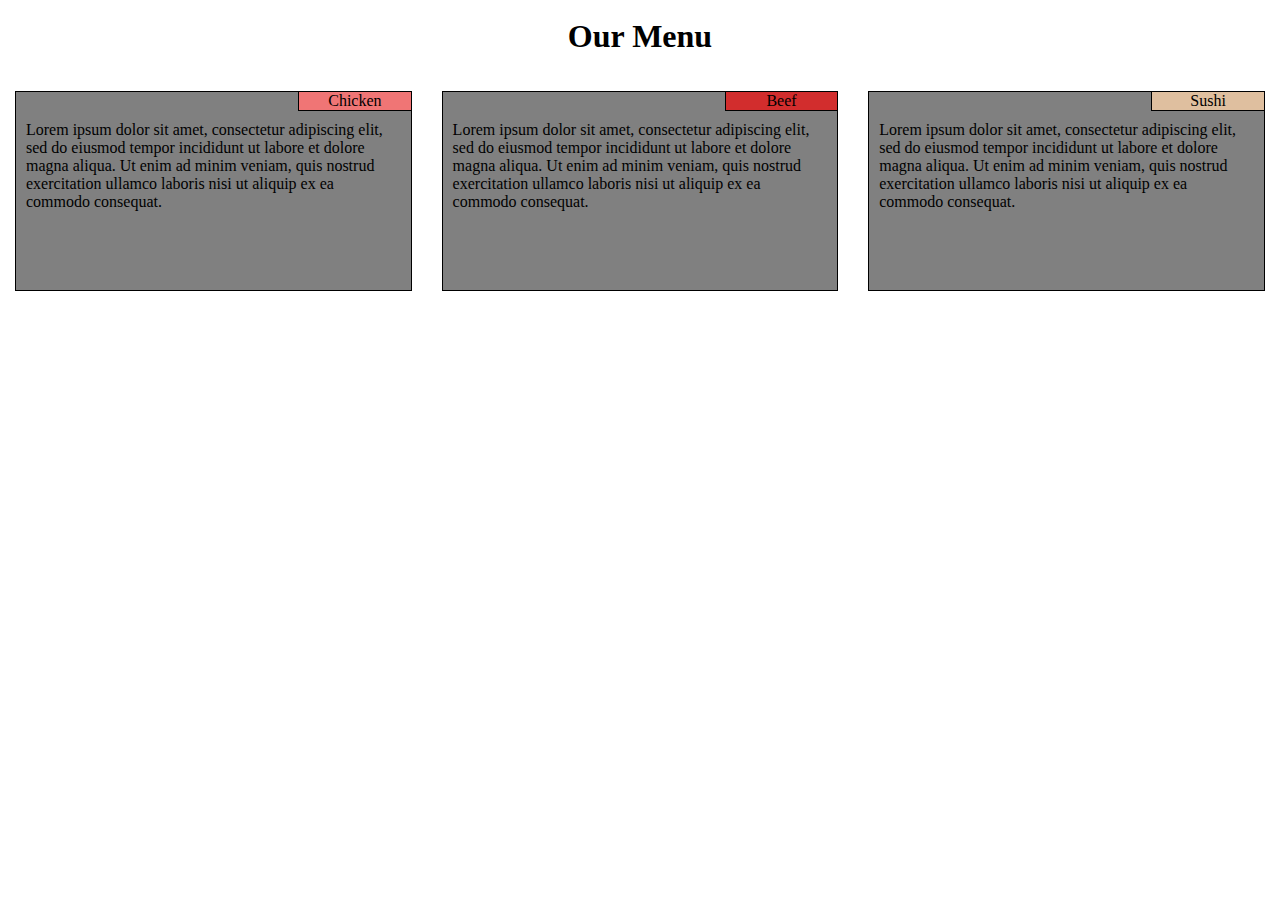
<file: module2-solution/index.html>
<!DOCTYPE html>
<html>
<head>
<meta charset="utf-8">
<meta name="viewport" content="width=device-width, initial-scale=1">
<title>Responsive Layout</title>
<link rel="stylesheet" href="css/styles.css">
</head>
<body>
<br>
<h1>Our Menu</h1>
<br>
<br>
<div class="row1">
  <div class="col-lg-4 col-md-5 col-md-6">
    <div class="box">
      <div id="title1">
        Chicken
      </div>
      <p>
      Lorem ipsum dolor sit amet, consectetur adipiscing elit, sed do eiusmod tempor incididunt ut labore et dolore magna aliqua. Ut enim ad minim veniam, quis nostrud exercitation ullamco laboris nisi ut aliquip ex ea commodo consequat.
       </p>
    </div>
  </div>
  <div class="col-lg-4 col-md-5 col-md-6">
      <div class="box">
        <div id="title2">
          Beef
        </div>
        <p>
        Lorem ipsum dolor sit amet, consectetur adipiscing elit, sed do eiusmod tempor incididunt ut labore et dolore magna aliqua. Ut enim ad minim veniam, quis nostrud exercitation ullamco laboris nisi ut aliquip ex ea commodo consequat.
         </p>
        </div>
  </div>
</div>
<div class="row2">
  <div class="col-lg-4 col-md-5 col-md-12">
    <div class="box">
      <div id="title3">
        Sushi
      </div>
      <p>
      Lorem ipsum dolor sit amet, consectetur adipiscing elit, sed do eiusmod tempor incididunt ut labore et dolore magna aliqua. Ut enim ad minim veniam, quis nostrud exercitation ullamco laboris nisi ut aliquip ex ea commodo consequat.
       </p>
    </div>
  </div>
</div>
</body>
</html>
</file>
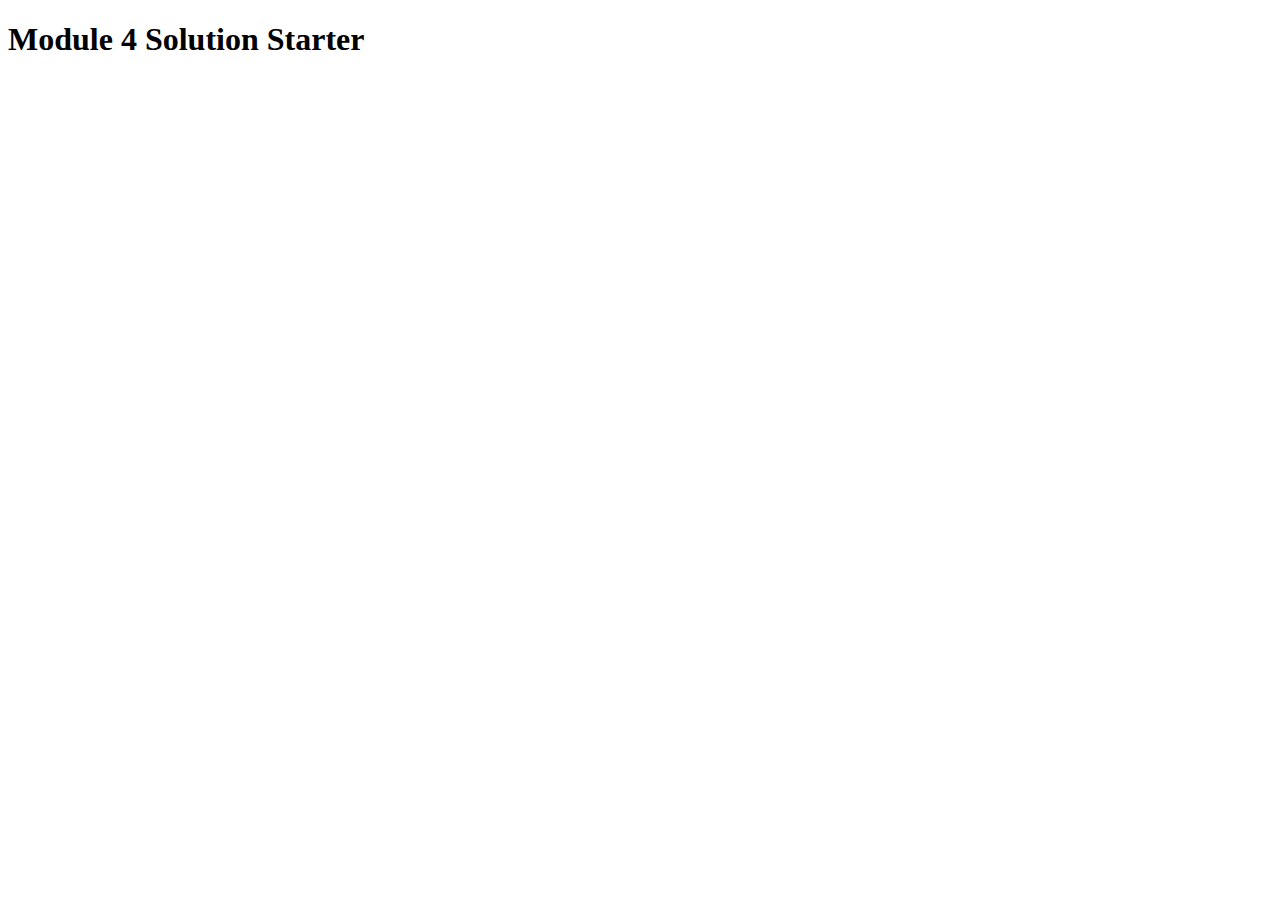
<file: module4-solution/index.html>
<!DOCTYPE html>
<html>
<head>
  <meta charset="utf-8">
  <title>Module 4 Solution Starter</title>
  <script src="SpeakHello.js"></script>
  <script src="SpeakGoodBye.js"></script>
  <script src="script.js"></script>
</head>
<body>
  <h1>Module 4 Solution Starter</h1>
</body>
</html>
</file>
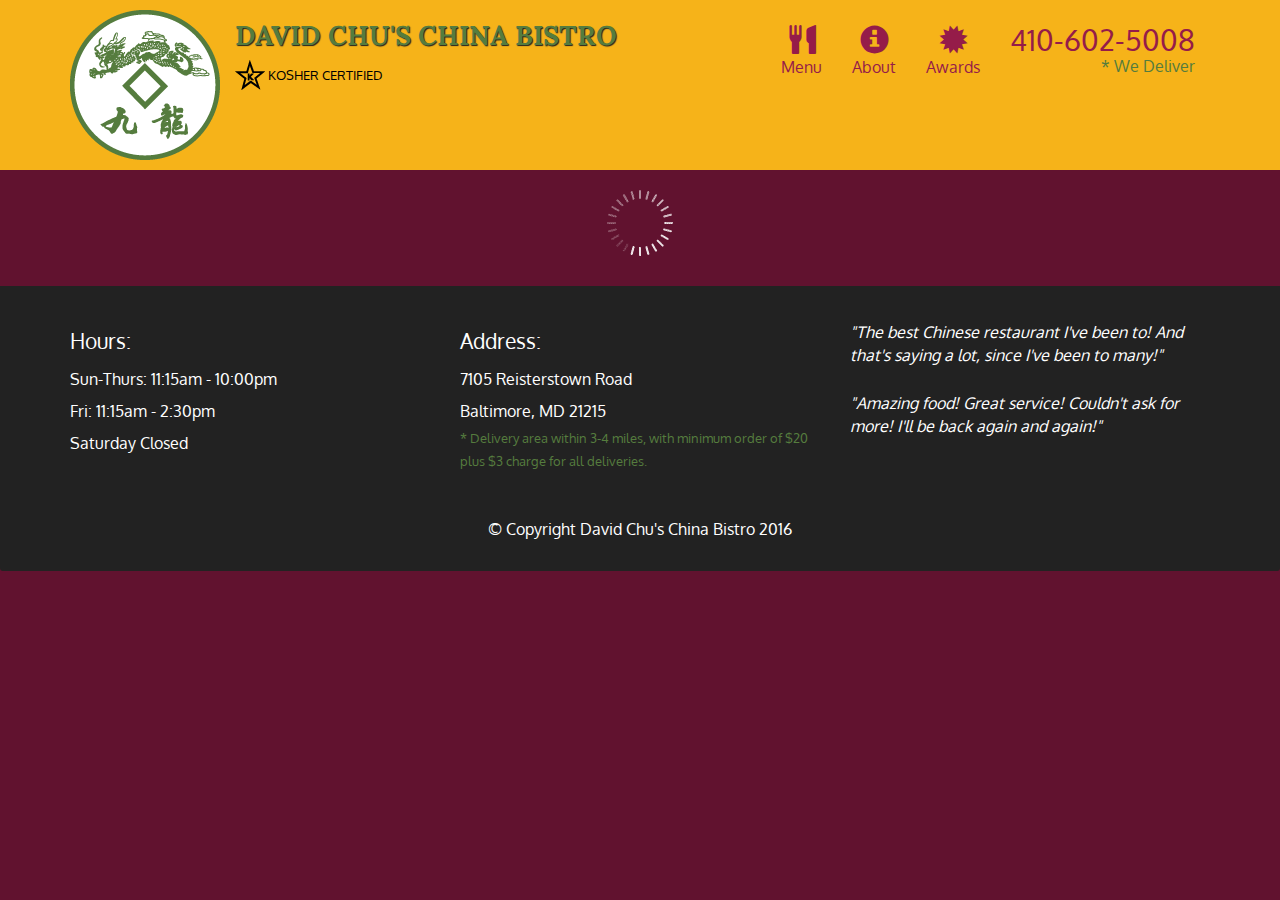
<file: module5-solution/assignment5-solution-starter/index.html>
<!doctype html>
<html lang="en">
  <head>
    <meta charset="utf-8">
    <meta http-equiv="X-UA-Compatible" content="IE=edge">
    <meta name="viewport" content="width=device-width, initial-scale=1">
    <title>David Chu's China Bistro</title>
    <link rel="stylesheet" href="css/bootstrap.min.css">
    <link rel="stylesheet" href="css/styles.css">
    <link href='https://fonts.googleapis.com/css?family=Oxygen:400,300,700' rel='stylesheet' type='text/css'>
    <link href='https://fonts.googleapis.com/css?family=Lora' rel='stylesheet' type='text/css'>
  </head>
<body>
  <header>
    <nav id="header-nav" class="navbar navbar-default">
      <div class="container">
        <div class="navbar-header">
          <a href="index.html" class="pull-left visible-md visible-lg">
            <div id="logo-img" alt="Logo image"></div>
          </a>

          <div class="navbar-brand">
            <a href="index.html"><h1>David Chu's China Bistro</h1></a>
            <p>
              <img src="images/star-k-logo.png" alt="Kosher certification">
              <span>Kosher Certified</span>
            </p>
          </div>

          <button id="navbarToggle" type="button" class="navbar-toggle collapsed" data-toggle="collapse" data-target="#collapsable-nav" aria-expanded="false">
            <span class="sr-only">Toggle navigation</span>
            <span class="icon-bar"></span>
            <span class="icon-bar"></span>
            <span class="icon-bar"></span>
          </button>
        </div>
        
        <div id="collapsable-nav" class="collapse navbar-collapse">
           <ul id="nav-list" class="nav navbar-nav navbar-right">
            <li id="navHomeButton" class="visible-xs active">
              <a href="index.html">
                <span class="glyphicon glyphicon-home"></span> Home</a>
            </li>
            <li id="navMenuButton">
              <a href="#" onclick="$dc.loadMenuCategories();">
                <span class="glyphicon glyphicon-cutlery"></span><br class="hidden-xs"> Menu</a>
            </li>
            <li>
              <a href="#">
                <span class="glyphicon glyphicon-info-sign"></span><br class="hidden-xs"> About</a>
            </li>
            <li>
              <a href="#">
                <span class="glyphicon glyphicon-certificate"></span><br class="hidden-xs"> Awards</a>
            </li>
            <li id="phone" class="hidden-xs">
              <a href="tel:410-602-5008">
                <span>410-602-5008</span></a><div>* We Deliver</div>
            </li>
          </ul><!-- #nav-list -->
        </div><!-- .collapse .navbar-collapse -->
      </div><!-- .container -->
    </nav><!-- #header-nav -->
  </header>

  <div id="call-btn" class="visible-xs">
    <a class="btn" href="tel:410-602-5008">
    <span class="glyphicon glyphicon-earphone"></span>
    410-602-5008
    </a>
  </div>
  <div id="xs-deliver" class="text-center visible-xs">* We Deliver</div>

  <div id="main-content" class="container"></div>

  <footer class="panel-footer">
    <div class="container">
      <div class="row">
        <section id="hours" class="col-sm-4">
          <span>Hours:</span><br>
          Sun-Thurs: 11:15am - 10:00pm<br>
          Fri: 11:15am - 2:30pm<br>
          Saturday Closed
          <hr class="visible-xs">
        </section>
        <section id="address" class="col-sm-4">
          <span>Address:</span><br>
          7105 Reisterstown Road<br>
          Baltimore, MD 21215
          <p>* Delivery area within 3-4 miles, with minimum order of $20 plus $3 charge for all deliveries.</p>
          <hr class="visible-xs">
        </section>
        <section id="testimonials" class="col-sm-4">
          <p>"The best Chinese restaurant I've been to! And that's saying a lot, since I've been to many!"</p>
          <p>"Amazing food! Great service! Couldn't ask for more! I'll be back again and again!"</p>
        </section>
      </div>
      <div class="text-center">&copy; Copyright David Chu's China Bistro 2016</div>
    </div>
  </footer>

  <!-- jQuery (Bootstrap JS plugins depend on it) -->
  <script src="js/jquery-2.1.4.min.js"></script>
  <script src="js/bootstrap.min.js"></script>
  <script src="js/ajax-utils.js"></script>
  <script src="js/script.js"></script>
</body>
</html>
</file>
<file: module2-solution/css/styles.css>
* {
  box-sizing: border-box;
  margin: 0;
  padding: 0;
}

h1 {
  font-size: 75%
  margin-bottom: 15px;
  text-align: center;
}


.box {

    border: 1px solid black;
    background-color: gray;
    height: 200px;
    margin-right: 15px;
    margin-left: 15px;
    margin-bottom: 15px;
    position:relative;
    font-family: cursive;
    color: black;
    padding-left: 10px;
    padding-right: 10px;
}

#title1, #title2, #title3 {
  position: relative;
  top: 10px;
  left: 10px;
  color: black;
  margin-top: -10px;
  margin-bottom: 10px;
  margin-left: 70%;
  text-align: center;
  border-left: 1px solid black;
  border-bottom: 1px solid black;
  overflow: hidden;
}


#title1 {
	 background-color: #f07575;
}

#title2 {
	background-color: #d22d2d;
}

#title3 {
	background-color: #dfbf9f;
}

p {
  margin-top: 20px;
}

/* Simple Responsive Framework. */


/********** Large devices only **********/
@media (min-width: 992px) {
  .col-lg-1, .col-lg-2, .col-lg-3, .col-lg-4, .col-lg-5, .col-lg-6, .col-lg-7, .col-lg-8, .col-lg-9, .col-lg-10, .col-lg-11, .col-lg-12 {
    float: left;
  }
  .col-lg-1 {
    width: 8.33%;
  }
  .col-lg-2 {
    width: 16.66%;
  }
  .col-lg-3 {
    width: 25%;
  }
  .col-lg-4 {
    width: 33.33%;
  }
  .col-lg-5 {
    width: 41.66%;
  }
  .col-lg-6 {
    width: 50%;
  }
  .col-lg-7 {
    width: 58.33%;
  }
  .col-lg-8 {
    width: 66.66%;
  }
  .col-lg-9 {
    width: 74.99%;
  }
  .col-lg-10 {
    width: 83.33%;
  }
  .col-lg-11 {
    width: 91.66%;
  }
  .col-lg-12 {
    width: 100%;
  }
}

/********** Medium devices only **********/
@media (min-width: 768px) and (max-width: 991px) {
  .col-md-1, .col-md-2, .col-md-3, .col-md-4, .col-md-5, .col-md-6, .col-md-7, .col-md-8, .col-md-9, .col-md-10, .col-md-11, .col-md-12 {
    float: left;
  }
  .col-md-1 {
    width: 8.33%;
  }
  .col-md-2 {
    width: 16.66%;
  }
  .col-md-3 {
    width: 25%;
  }
  .col-md-4 {
    width: 33.33%;
  }
  .col-md-5 {
    width: 41.66%;
  }
  .col-md-6 {
    width: 50%;
  }
  .col-md-7 {
    width: 58.33%;
  }
  .col-md-8 {
    width: 66.66%;
  }
  .col-md-9 {
    width: 74.99%;
  }
  .col-md-10 {
    width: 83.33%;
  }
  .col-md-11 {
    width: 91.66%;
  }
  .col-md-12 {
    width: 100%;
  }
}

/********** Small devices only **********/
@media (min-width: 768px) and (max-width: 991px) {
  .col-md-1, .col-md-2, .col-md-3, .col-md-4, .col-md-5, .col-md-6, .col-md-7, .col-md-8, .col-md-9, .col-md-10, .col-md-11, .col-md-12 {
    float: center;
  }
  .col-md-1 {
    width: 8.33%;
  }
  .col-md-2 {
    width: 16.66%;
  }
  .col-md-3 {
    width: 25%;
  }
  .col-md-4 {
    width: 33.33%;
  }
  .col-md-5 {
    width: 41.66%;
  }
  .col-md-6 {
    width: 50%;
  }
  .col-md-7 {
    width: 58.33%;
  }
  .col-md-8 {
    width: 66.66%;
  }
  .col-md-9 {
    width: 74.99%;
  }
  .col-md-10 {
    width: 83.33%;
  }
  .col-md-11 {
    width: 91.66%;
  }
  .col-md-12 {
    width: 100%;
  }
}
</file>
<file: module5-solution/assignment5-solution-starter/css/styles.css>
body {
  font-size: 16px;
  color: #fff;
  background-color: #61122f;
  font-family: 'Oxygen', sans-serif;
}

/** HEADER **/
#header-nav {
  background-color: #f6b319;
  border-radius: 0;
  border: 0;
}

#logo-img {
  background: url('../images/restaurant-logo_large.png') no-repeat;
  width: 150px;
  height: 150px;
  margin: 10px 15px 10px 0;
}

.navbar-brand {
  padding-top: 25px;
}
.navbar-brand h1 { /* Restaurant name */
  font-family: 'Lora', serif;
  color: #557c3e;
  font-size: 1.5em;
  text-transform: uppercase;
  font-weight: bold;
  text-shadow: 1px 1px 1px #222;
  margin-top: 0;
  margin-bottom: 0;
  line-height: .75;
}
.navbar-brand a:hover, .navbar-brand a:focus {
  text-decoration: none;
}
.navbar-brand p { /* Kosher cert */
  color: #000;
  text-transform: uppercase;
  font-size: .7em;
  margin-top: 15px;
}
.navbar-brand p span { /* Star-K */
  vertical-align: middle;
}

#nav-list {
  margin-top: 10px;
}
#nav-list a {
  color: #951C49;
  text-align: center;
}
#nav-list a:hover {
  background: #E7E7E7;
}
#nav-list a span {
  font-size: 1.8em;
}

#phone {
  margin-top: 5px;
}
#phone a { /* Phone number */
  text-align: right;
  padding-bottom: 0;
}
#phone div { /* We Deliver */
  color: #557c3e;
  text-align: right;
  padding-right: 15px;
}

.navbar-header button.navbar-toggle, .navbar-header .icon-bar {
  border: 1px solid #61122f;
}
.navbar-header button.navbar-toggle {
  clear: both;
  margin-top: -30px;
}
/* END HEADER */

/* FOOTER */
.panel-footer {
  margin-top: 30px;
  padding-top: 35px;
  padding-bottom: 30px;
  background-color: #222;
  border-top: 0;
}
.panel-footer div.row {
  margin-bottom: 35px;
}
#hours, #address {
  line-height: 2;
}
#hours > span, #address > span {
  font-size: 1.3em;
}
#address p {
  color: #557c3e;
  font-size: .8em;
  line-height: 1.8;
}
#testimonials {
  font-style: italic;
}
#testimonials p:nth-child(2) {
  margin-top: 25px;
}
/* END FOOTER */



/* HOME PAGE */
.container .jumbotron {
  box-shadow: 0 0 50px #3F0C1F;
  border: 2px solid #3F0C1F;
}

#menu-tile, #specials-tile, #map-tile {
  height: 250px;
  width: 100%;
  margin-bottom: 15px;
  position: relative;
  border: 2px solid #3F0C1F;
  overflow: hidden;
}
#menu-tile:hover, #specials-tile:hover, #map-tile:hover {
  box-shadow: 0 1px 5px 1px #cccccc;
}
#menu-tile {
  background: url('../images/menu-tile.jpg') no-repeat;
  background-position: center;
}
#specials-tile {
  background: url('../images/specials-tile.jpg') no-repeat;
  background-position: center;
}
#menu-tile span, #specials-tile span, #map-tile span {
  position: absolute;
  bottom: 0;
  right: 0;
  width: 100%;
  text-align: center;
  font-size: 1.6em;
  text-transform: uppercase;
  background-color: #000;
  color: #fff;
  opacity: .8;
}
/* END HOME PAGE */

/* MENU CATEGORIES PAGE */
.category-tile { 
  position: relative;
  border: 2px solid #3F0C1F;
  overflow: hidden;
  width: 200px;
  height: 200px;
  margin: 0 auto 15px;
}
.category-tile span {
  position: absolute;
  bottom: 0;
  right: 0;
  width: 100%;
  text-align: center;
  font-size: 1.2em;
  text-transform: uppercase;
  background-color: #000;
  color: #fff;
  opacity: .8;
}
.category-tile:hover {
  box-shadow: 0 1px 5px 1px #cccccc;
}

#menu-categories-title + div {
  margin-bottom: 50px;
}
/* END MENU CATEGORIES PAGE */

/* SINGLE CATEGORY PAGE */
.menu-item-tile {
  margin-bottom: 25px;
}
.menu-item-tile hr {
  width: 80%;
}
.menu-item-tile .menu-item-price {
  font-size: 1.1em;
  text-align: right;
  margin-top: -15px;
  margin-right: -15px;
}
.menu-item-tile .menu-item-price span {
  font-size: .6em;
}
.menu-item-photo {
  position: relative;
  border: 2px solid #3F0C1F; 
  overflow: hidden;
  padding: 0;
  margin-right: -15px;
  margin-left: auto;
  margin-bottom: 20px;
  max-width: 250px;
}
.menu-item-photo div {
  position: absolute;
  bottom: 0;
  right: 0;
  width: 80px;
  background-color: #557c3e;
  text-align: center;
}
.menu-item-description {
  padding-right: 30px;
}
h3.menu-item-title {
  margin: 0 0 10px;
}
.menu-item-details {
  font-size: .9em;
  font-style: italic;
}
/* END SINGLE CATEGORY PAGE */


/********** Large devices only **********/
@media (min-width: 1200px) {
  .container .jumbotron {
    background: url('../images/jumbotron_1200.jpg') no-repeat;
    height: 675px;
  }
}

/********** Medium devices only **********/
@media (min-width: 992px) and (max-width: 1199px) {
  /* Header */
  #logo-img {
    background: url('../images/restaurant-logo_medium.png') no-repeat;
    width: 100px;
    height: 100px;
    margin: 5px 5px 5px 0;
  }
  /* End Header */

  /* Home Page */
  .container .jumbotron {
    background: url('../images/jumbotron_992.jpg') no-repeat;
    height: 558px;
  }
  /* End Home Page */
}

/********** Small devices only **********/
@media (min-width: 768px) and (max-width: 991px) {
  /* Home Page */
  .container .jumbotron {
    background: url('../images/jumbotron_768.jpg') no-repeat;
    height: 432px;
  }
  /* End Home Page */
}

/********** Extra small devices only **********/
@media (max-width: 767px) {
  /* Header */
  .navbar-brand {
    padding-top: 10px;
    height: 80px;
  }
  .navbar-brand h1 { /* Restaurant name */
    padding-top: 10px;
    font-size: 5vw; /* 1vw = 1% of viewport width */
  }
  .navbar-brand p { /* Kosher cert */
    font-size: .6em;
    margin-top: 12px;
  }
  .navbar-brand p img { /* Star-K */
    height: 20px;
  }

  #collapsable-nav a { /* Collapsed nav menu text */
    font-size: 1.2em;
  }
  #collapsable-nav a span { /* Collapsed nav menu glyph */
    font-size: 1em;
    margin-right: 5px;
  }

  #call-btn > a {
    font-size: 1.5em;
    display: block;
    margin: 0 20px;
    padding: 10px;
    border: 2px solid #fff;
    background-color: #f6b319;
    color: #951c49;
  }
  #xs-deliver {
    margin-top: 5px;
    font-size: .7em;
    letter-spacing: .1em;
    text-transform: uppercase;
  }
  /* End Header */

  /* Footer */
  .panel-footer section {
    margin-bottom: 30px;
    text-align: center;
  }
  .panel-footer section:nth-child(3) {
    margin-bottom: 0; /* margin already exists on the whole row */
  }
  .panel-footer section hr {
    width: 50%;
  }
  /* End Footer */

  /* Home Page */
  .container .jumbotron {
    margin-top: 30px;
    padding: 0;
  }
  #menu-tile, #specials-tile {
    width: 360px;
    margin: 0 auto 15px;
  }

  .menu-item-photo {
    margin-right: auto;
  }
  .menu-item-tile .menu-item-price {
    text-align: center;
  }
  .menu-item-description {
    text-align: center;;
  }
}


/********** Super extra small devices Only :-) (e.g., iPhone 4) **********/
@media (max-width: 479px) {
  /* Header */
  .navbar-brand h1 { /* Restaurant name */
    padding-top: 5px;
    font-size: 6vw;
  }
  /* End Header */
  
  /* Home page */
  #menu-tile, #specials-tile {
    width: 280px;
    margin: 0 auto 15px;
  }

  .col-xxs-12 {
    position: relative;
    min-height: 1px;
    padding-right: 15px;
    padding-left: 15px;
    float: left;
    width: 100%;
  }
}
</file>
